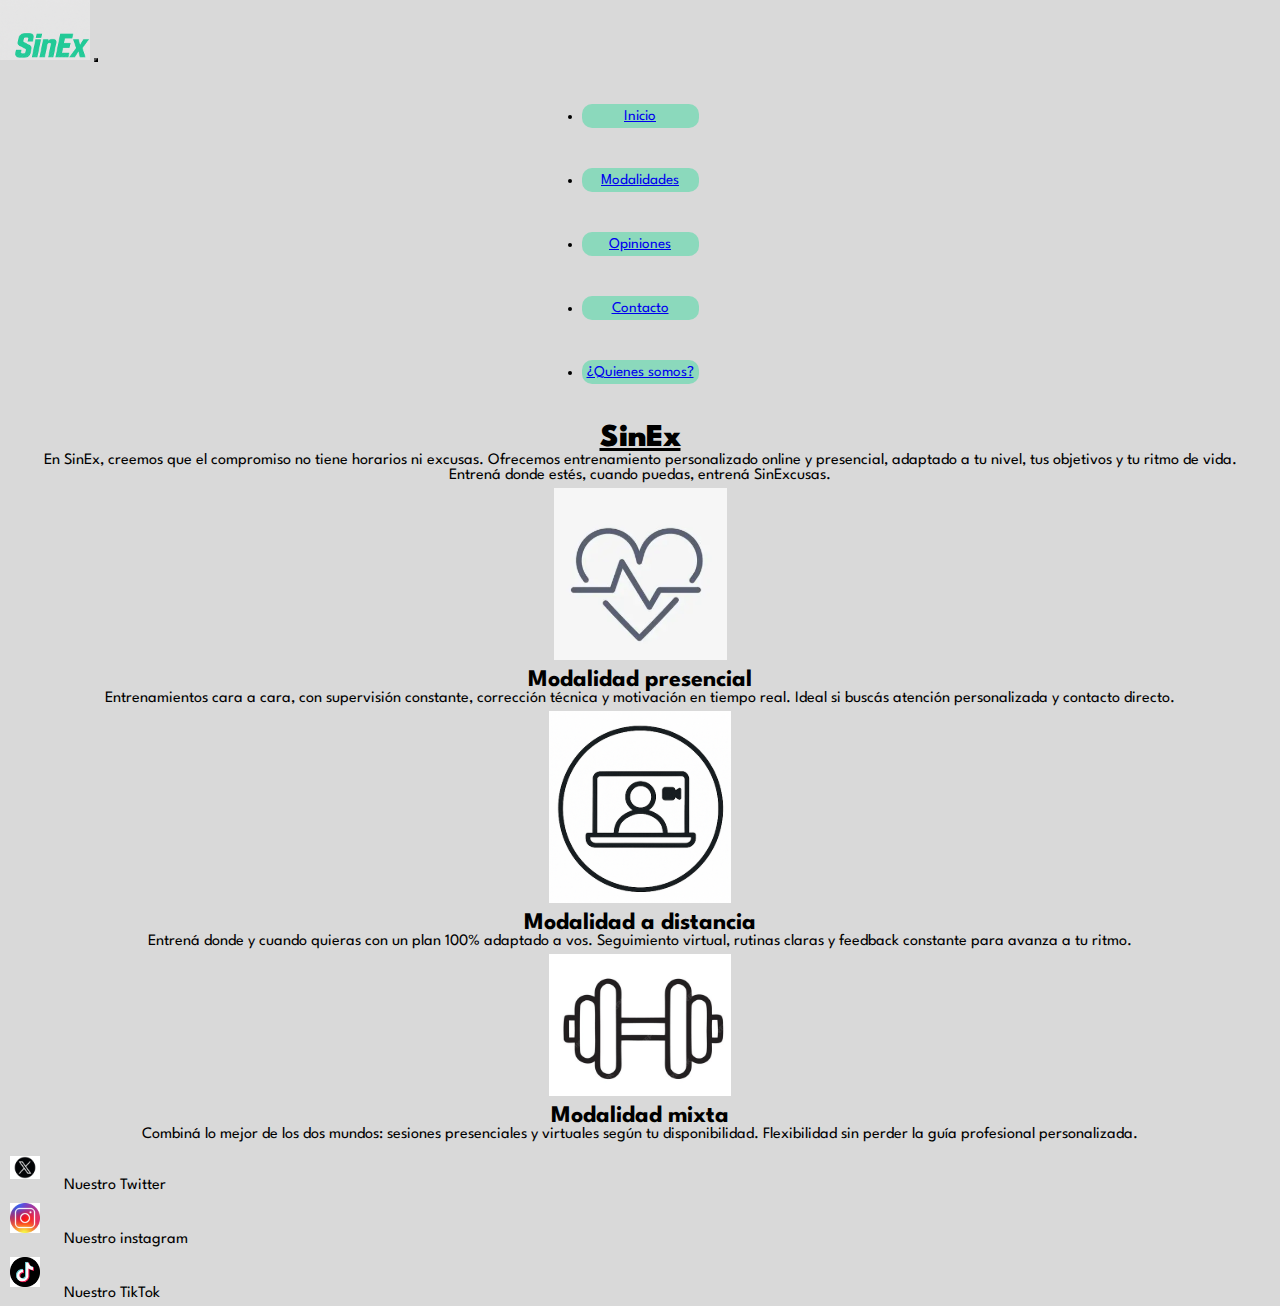
<file: index.html>
<!DOCTYPE html>
<html lang="en">
<head>
    <meta charset="UTF-8">
    <meta name="viewport" content="width=device-width, initial-scale=1.0">
    <title>SINEX-Inicio</title>
    <!--bootstrap-->
    <link href="https://cdn.jsdelivr.net/npm/bootstrap@5.3.7/dist/css/bootstrap.min.css" rel="stylesheet" integrity="sha384-LN+7fdVzj6u52u30Kp6M/trliBMCMKTyK833zpbD+pXdCLuTusPj697FH4R/5mcr" crossorigin="anonymous">
    <!--CSS-->
    <link rel="stylesheet" href="./styles/styles.css">
</head>
<body>
    <header>
        <nav class="navbar navbar-expand-lg nav-menu">
            <div class="container-fluid nav-content">
                <img class="logo-navbar" src="./img/logos-sinex/sinex-logo.png" alt="Logo-SinEx">
                <button class="navbar-toggler nav-button" type="button" data-bs-toggle="collapse" data-bs-target="#navbarSupportedContent" aria-controls="navbarSupportedContent" aria-expanded="false" aria-label="Toggle navigation">
                <span class="navbar-toggler-icon"></span>
                </button>
                <div class="collapse navbar-collapse nav-list" id="navbarSupportedContent">
                    <ul class="navbar-nav nav-secciones">
                        <li class="nav-item nav-seccion">
                        <a class="nav-link nav-inicio" href="#">Inicio</a>
                        </li>
                        <li class="nav-item nav-seccion">
                            <a class="nav-link nav-modalidades" href="./pages/modalidades.html">Modalidades</a>
                        </li>
                        <li class="nav-item nav-seccion">
                            <a class="nav-link nav-opiniones" href="./pages/opiniones.html">Opiniones</a>
                        </li>
                        <li class="nav-item nav-seccion">
                            <a class="nav-link nav-contacto" href="./pages/contacto.html">Contacto</a>
                        </li>
                        <li class="nav-item nav-seccion">
                            <a class="nav-link nav-quienes.somos" href="./pages/quienes-somos.html">¿Quienes somos?</a>
                        </li>
                    </ul>
                </div>
            </div>
        </nav>
    </header> 
    <main>
        <section class="container-fluid main-content">
            <div class="row">
                <div class="col-12">
                    <h1 class="text-center titulo-main">SinEx</h1>
                    <p class="text-center p-main">
                    En SinEx, creemos que el compromiso no tiene horarios ni excusas. Ofrecemos entrenamiento personalizado online y presencial, adaptado a tu nivel, tus objetivos y tu ritmo de vida.</p> 
                    <p>Entrená donde estés, cuando puedas, entrená SinExcusas.</p>
                </div>
            </div>
            <div class="row text-center descripcion-inicio">
                <div class="col-12 col-md-4">
                    <img src="./img/logos-sinex/logo-presencial.png" alt="icono entrenamiento presencial" class="img-fluid modalidad-logo">
                    <h2>Modalidad presencial</h2>
                    <p>Entrenamientos cara a cara, con supervisión constante, corrección técnica y motivación en tiempo real. Ideal si buscás atención personalizada y contacto directo.</p>
                </div>
                <div class="col-12 col-md-4 descripcion-inicio">
                    <img src="./img/logos-sinex/logo-a-distancia.png" alt="icono entrenamiento a distancia" class="img-fluid modalidad-logo">
                    <h2>Modalidad a distancia</h2>
                    <p>Entrená donde y cuando quieras con un plan 100% adaptado a vos. Seguimiento virtual, rutinas claras y feedback constante para avanza a tu ritmo.</p>
                </div>
                <div class="col-12 col-md-4 descripcion-inicio">
                    <img src="./img/logos-sinex/logo-mixta.png" alt="icono entrenamiento mixto" class="img-fluid modalidad-logo">
                    <h2>Modalidad mixta</h2>
                    <p>Combiná lo mejor de los dos mundos: sesiones presenciales y virtuales según tu disponibilidad. Flexibilidad sin perder la guía profesional personalizada.
                    </p>
                </div>
            </div>
        </section>
    </main>
    <footer>
        <div class="container-fluid card footer-web">
            <ul class="list-group list-group-flush footer-redes">
                <li class="list-group-item redes-footer">
                    <img src="./img/logos-redes/twitter.jpg" alt="logo twitter" class="logo-redes">
                    <a href="https://x.com/home">Nuestro Twitter</a></li>
                <li class="list-group-item redes-footer">
                    <img src="./img/logos-redes/instagram.jpg" alt="logo instagram" class="logo-redes">
                    <a href="https://www.instagram.com">Nuestro instagram</a>
                </li>
                <li class="list-group-item redes-footer"> 
                    <img src="./img/logos-redes/tiktok.png" alt="logo tiktok" class="logo-redes">
                    <a href="https://www.tiktok.com/">Nuestro TikTok</a>
                </li>
            </ul>
        </div>
    </footer>
        <script src="https://cdn.jsdelivr.net/npm/bootstrap@5.3.7/dist/js/bootstrap.bundle.min.js" integrity="sha384-ndDqU0Gzau9qJ1lfW4pNLlhNTkCfHzAVBReH9diLvGRem5+R9g2FzA8ZGN954O5Q" crossorigin="anonymous"></script>
</body>
</html>
</file>
<file: styles/styles.css>
@import url("https://fonts.googleapis.com/css2?family=League+Spartan:wght@100..900&display=swap");
/*font-family: "League Spartan", sans-serif;*/
* {
  margin: 0;
  padding: 0;
  box-sizing: border-box;
}
h1 {
  font-weight: 900;
  text-decoration: underline;
  text-align: center;
}
body {
  background-color: #D9D9D9;
  font-family: "League Spartan", sans-serif;
}
/* navbar */
.nav-menu {
  background-color: #D9D9D9;
  padding: 0;
}
.logo-navbar {
  width: 90px;
  height: 60px;
}
.nav-list {
  width: 100%;
  display: flex;
  justify-content: center;
  text-align: center;
}
.nav-button {
  background-color: #8BD9BC;
}
.nav-seccion {
  background-color: #8BD9BC;
  margin: 15px;
  font-size: 15px;
  border-radius: 10px;
  padding: 3px;
}
.nav-seccion {
  padding: 5px;
  margin: 40px;
}
.logo-modalidad {
  width: 90px;
  height: auto;
  text-align: center;
}

/*inicio*/
.titulo-main {
  font-weight: 900;
  text-decoration: underline;
}

.p-main {
  text-align: center;
  margin-bottom: 0;
}

p {
  margin-top: 0;
  padding: 0;
}

.main-content {
  text-align: center;
  justify-content: center;
}

.modalidad-logo {
  margin-bottom: 5px;
}
.descripcion-inicio {
  margin-top: 5px;
  margin-bottom: 4px;
}
/* footer */
.footer-web {
  padding: 0;
}
.logo {
  width: 40px;
  height: auto;
}
  
.logo-redes {
  width: 40px;
  height: auto;
  padding: 5px 5px;
  margin: 5px 5px;
} 
.redes-footer {
  background-color: #D9D9D9;
}
.redes-footer a {
  text-decoration: none;
  color: black;
  padding: 5px 5px;
  margin: 5px 5px;
}

/*modalidades*/

.modalidades {
  width: 90px;
  height: auto;
}

/*contacto*/
.button-form {
  background-color: #D9D9D9;
  border-radius: 5px 5px;
  margin: 10px;
  width: 80px;
}

.form.contacto {
  margin-bottom: 5px;
  padding-bottom: 5px;
}

.tutorial-contacto h3 {
  font-style: italic;
}


/*modalidades*/

.info-modalidades h3 {
  margin-left: 15px;
  font-weight: 500;
}

.info-modalidades p {
  margin-left: 15px;
}

/*opiniones*/

.opiniones {
  font-style: italic;
}

.opiniones p {
  font-size: medium;
}

/*quienes somos*/

.fotos-modalidades {
  max-width: 30%;
  margin: 0 auto;
  justify-content: center;
  
}

.descripciones {
  margin-bottom: 30px;
  margin-left: 20px;
}

.carrousel-fotos img {
    margin: 0 auto;
    max-width: 100%;
    height: auto;
}
</file>
